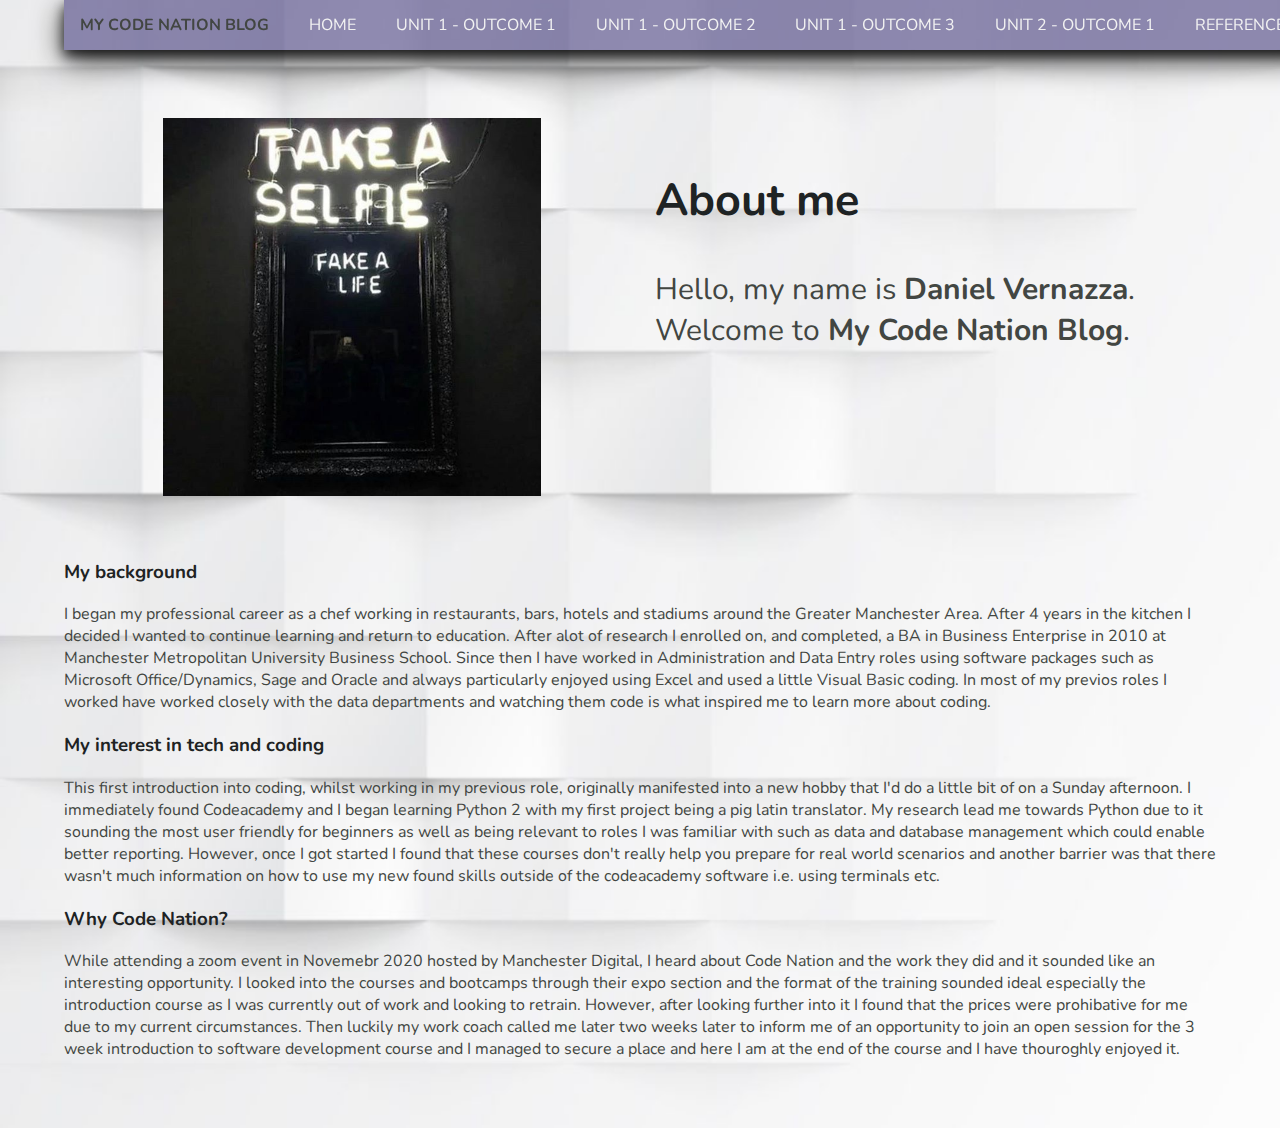
<file: index.html>
<!DOCTYPE html>
<html lang="en">
<head>
    <meta charset="UTF-8">
    <link rel="stylesheet" type="text/css" href="main.css">
    <title>HOME - MY CODE NATION BLOG</title>
    <link rel="preconnect" href="https://fonts.gstatic.com">
    <link href="https://fonts.googleapis.com/css2?family=Nunito:wght@200&display=swap" rel="stylesheet"/>
</head>
<body>
    <div class="navbar">
    <a><b>MY CODE NATION BLOG</b></a>
    <a href="index.html">HOME</a>
    <a href="unit1o1.html">UNIT 1 - OUTCOME 1</a>
    <a href="unit1o2.html">UNIT 1 - OUTCOME 2</a>
    <a href="unit1o3.html">UNIT 1 - OUTCOME 3</a>
    <a href="unit2.html">UNIT 2 - OUTCOME 1</a>
    <a href="references.html">REFERENCES</a>
    </div>
    <br>
    <br>
    <br>
    <br>
    <br>
    <div class="container">
        <div class="box box1"></div>
        <div class="box box2">
            <h2>About me</h2></li>
            <p>Hello, my name is <b>Daniel Vernazza</b>. Welcome to <b>My Code Nation Blog</b>.</p></div>
    </div>
    <br>
    <br>
    <h3>My background</h3>
    <p>I began my professional career as a chef working in restaurants, bars, hotels and stadiums around the Greater Manchester Area. After 4 years in the kitchen I decided I wanted to continue learning and return to education. After alot of research I enrolled on, and completed, a BA in Business Enterprise in 2010 at Manchester Metropolitan University Business School. Since then I have worked in Administration and Data Entry roles using software packages such as Microsoft Office/Dynamics, Sage and Oracle and always particularly enjoyed using Excel and used a little Visual Basic coding. In most of my previos roles I worked have worked closely with the data departments and watching them code is what inspired me to learn more about coding.</p>
    <h3>My interest in tech and coding</h3>
    <p>This first introduction into coding, whilst working in my previous role, originally manifested into a new hobby that I'd do a little bit of on a Sunday afternoon. I immediately found Codeacademy and I began learning Python 2 with my first project being a pig latin translator. My research lead me towards Python due to it sounding the most user friendly for beginners as well as being relevant to roles I was familiar with such as data and database management which could enable better reporting. However, once I got started I found that these courses don't really help you prepare for real world scenarios and another barrier was that there wasn't much information on how to use my new found skills outside of the codeacademy software i.e. using terminals etc.</p>
    <h3>Why Code Nation?</h3>
    <p>While attending a zoom event in Novemebr 2020 hosted by Manchester Digital, I heard about Code Nation and the work they did and it sounded like an interesting opportunity. I looked into the courses and bootcamps through their expo section and the format of the training sounded ideal especially the introduction course as I was currently out of work and looking to retrain. However, after looking further into it I found that the prices were prohibative for me due to my current circumstances. Then luckily my work coach called me later two weeks later to inform me of an opportunity to join an open session for the 3 week introduction to software development course and I managed to secure a place and here I am at the end of the course and I have thouroghly enjoyed it.</p>
    </div>
    <br>
    <br>
</body>
</html>
</file>
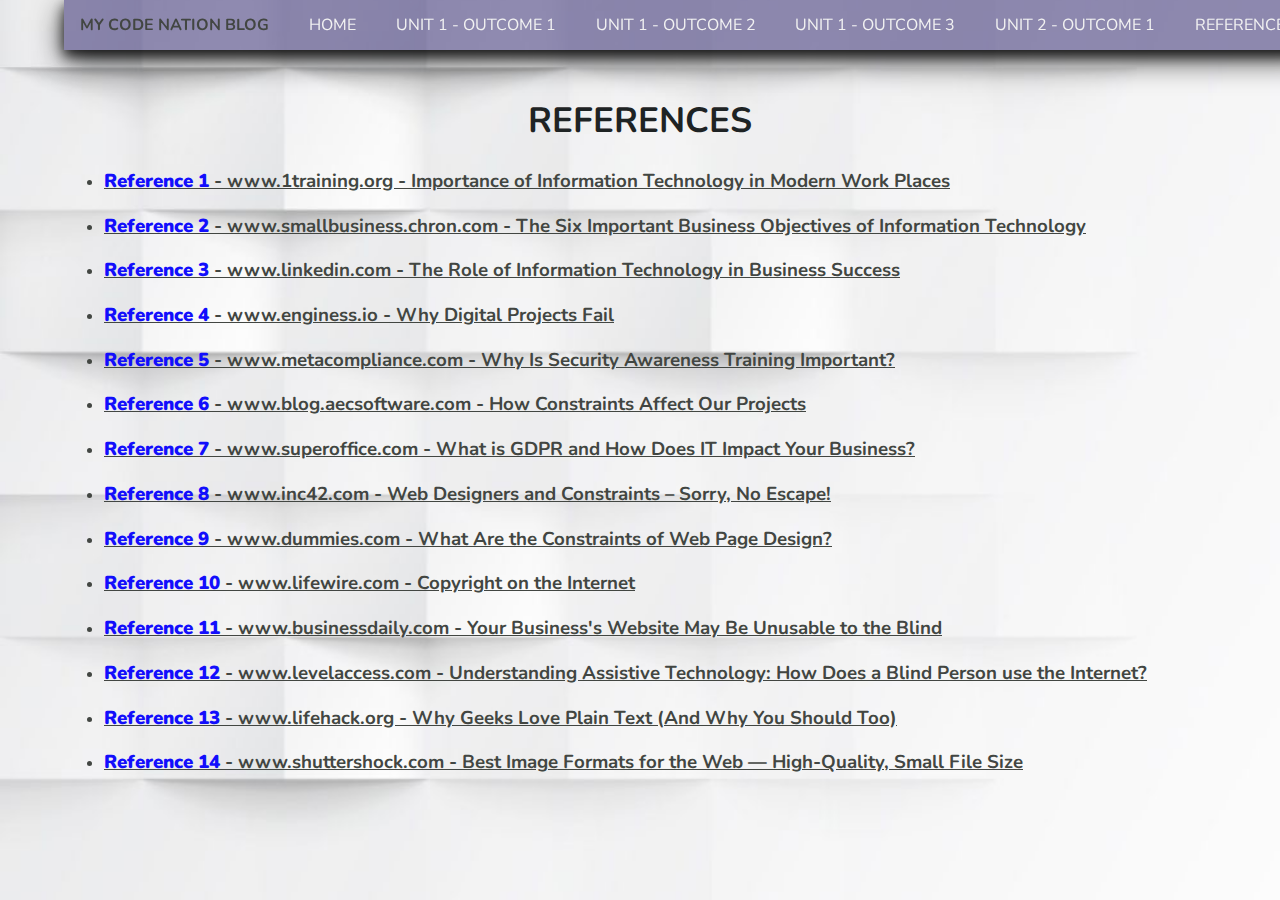
<file: references.html>
<!DOCTYPE html>
<html lang="en">
<head>
    <meta charset="UTF-8">
    <link rel="stylesheet" type="text/css" href="main.css">
    <title>REFERENCES</title>
    <link rel="preconnect" href="https://fonts.gstatic.com">
    <link href="https://fonts.googleapis.com/css2?family=Nunito:wght@200&display=swap" rel="stylesheet"/>
</head>
<body>
    <div class="navbar">
        <a><b>MY CODE NATION BLOG</b></a>
        <a href="index.html">HOME</a>
        <a href="unit1o1.html">UNIT 1 - OUTCOME 1</a>
        <a href="unit1o2.html">UNIT 1 - OUTCOME 2</a>
        <a href="unit1o3.html">UNIT 1 - OUTCOME 3</a>
        <a href="unit2.html">UNIT 2 - OUTCOME 1</a>
        <a href="references.html">REFERENCES</a>
    </div>
    <br>
    <br>
    <br>
    <h1>REFERENCES</h1>
    <div>
    <ul>
        <li><h3><a href="https://www.1training.org/blog/information-technology-modern-working-places/#:~:text=Businesses%20use%20information%20technology%20to%20develop%20effective%20methods%20in%20customer%20relationship%20management.&text=IT%20plays%20a%20number%20of,well%20as%20customer%20relationship%20management/" target="_blank" rel="noopener noreferrer"><b id="ref">Reference 1</b> - www.1training.org - Importance of Information Technology in Modern Work Places</a></li>
        <li><h3><a href="https://smallbusiness.chron.com/six-important-business-objectives-information-technology-25220.html#:~:text=Companies%20rely%20on%20IT%20for,competitive%20advantage%20in%20the%20marketplace/" target="_blank" rel="noopener noreferrer"><b id="ref">Reference 2</b> - www.smallbusiness.chron.com - The Six Important Business Objectives of Information Technology</a></h3></li>
        <li><h3><a href="https://www.linkedin.com/pulse/role-information-technology-business-success-abid-afzal-butt/" target="_blank" rel="noopener noreferrer"><b id="ref">Reference 3</b> - www.linkedin.com - The Role of Information Technology in Business Success</a></h3></li>
        <li><h3><a href="https://www.enginess.io/insights/why-digital-projects-fail/" target="_blank" rel="noopener noreferrer"><b id="ref">Reference 4</b> - www.enginess.io - Why Digital Projects Fail</a></h3></li>
        <li><h3><a href="https://www.metacompliance.com/blog/why-is-security-awareness-training-important#:~:text=Security%20awareness%20training%20educates%20employees,security%20compliance%20in%20your%20organisation." target="_blank" rel="noopener noreferrer"><b id="ref">Reference 5</b> - www.metacompliance.com - Why Is Security Awareness Training Important?</a></h3></li>
        <li><h3><a href="https://blog.aecsoftware.com/how-constraints-affect-our-projects/" target="_blank" rel="noopener noreferrer"><b id="ref">Reference 6</b> - www.blog.aecsoftware.com - How Constraints Affect Our Projects</a></h3></li>
        <li><h3><a href="https://www.superoffice.com/blog/gdpr/" target="_blank" rel="noopener noreferrer"><b id="ref">Reference 7</b> - www.superoffice.com - What is GDPR and How Does IT Impact Your Business?</a></h3></li>
        <li><h3><a href="https://www.inc42.com/resources/web-designers-constraints/" target="_blank" rel="noopener noreferrer"><b id="ref">Reference 8</b> - www.inc42.com - Web Designers and Constraints – Sorry, No Escape!</a></h3></li>
        <li><h3><a href="https://www.dummies.com/web-design-development/site-development/what-are-the-constraints-of-web-page-design/" target="_blank" rel="noopener noreferrer"><b id="ref">Reference 9</b> - www.dummies.com - What Are the Constraints of Web Page Design?</a></h3></li>
        <li><h3><a href="https://www.lifewire.com/copyright-on-the-web-3466815/" target="_blank" rel="noopener noreferrer"><b id="ref">Reference 10</b> - www.lifewire.com - Copyright on the Internet</a></h3></li>
        <li><h3><a href="https://www.businessnewsdaily.com/15264-is-your-website-inaccessible-to-the-visually-impaired.html/" target="_blank" rel="noopener noreferrer"><b id="ref">Reference 11</b> - www.businessdaily.com - Your Business's Website May Be Unusable to the Blind</a></h3></li>
        <li><h3><a href="https://www.levelaccess.com/understanding-assistive-technology-how-does-a-blind-person-use-the-internet/" target="_blank" rel="noopener noreferrer"><b id="ref">Reference 12</b> - www.levelaccess.com - Understanding Assistive Technology: How Does a Blind Person use the Internet?</a></h3></li>
        <li><h3><a href="https://www.lifehack.org/articles/technology/why-geeks-love-plain-text-and-why-you-should-too.html/" target="_blank" rel="noopener noreferrer"><b id="ref">Reference 13</b> - www.lifehack.org - Why Geeks Love Plain Text (And Why You Should Too)</a></h3></li>
        <li><h3><a href="https://www.shutterstock.com/blog/best-image-formats-for-web/" target="_blank" rel="noopener noreferrer"><b id="ref">Reference 14</b> - www.shuttershock.com - Best Image Formats for the Web — High-Quality, Small File Size</a></h3></li>
    </ul>
    <br>
    <br>
    </div>
</body>
</html>
</file>
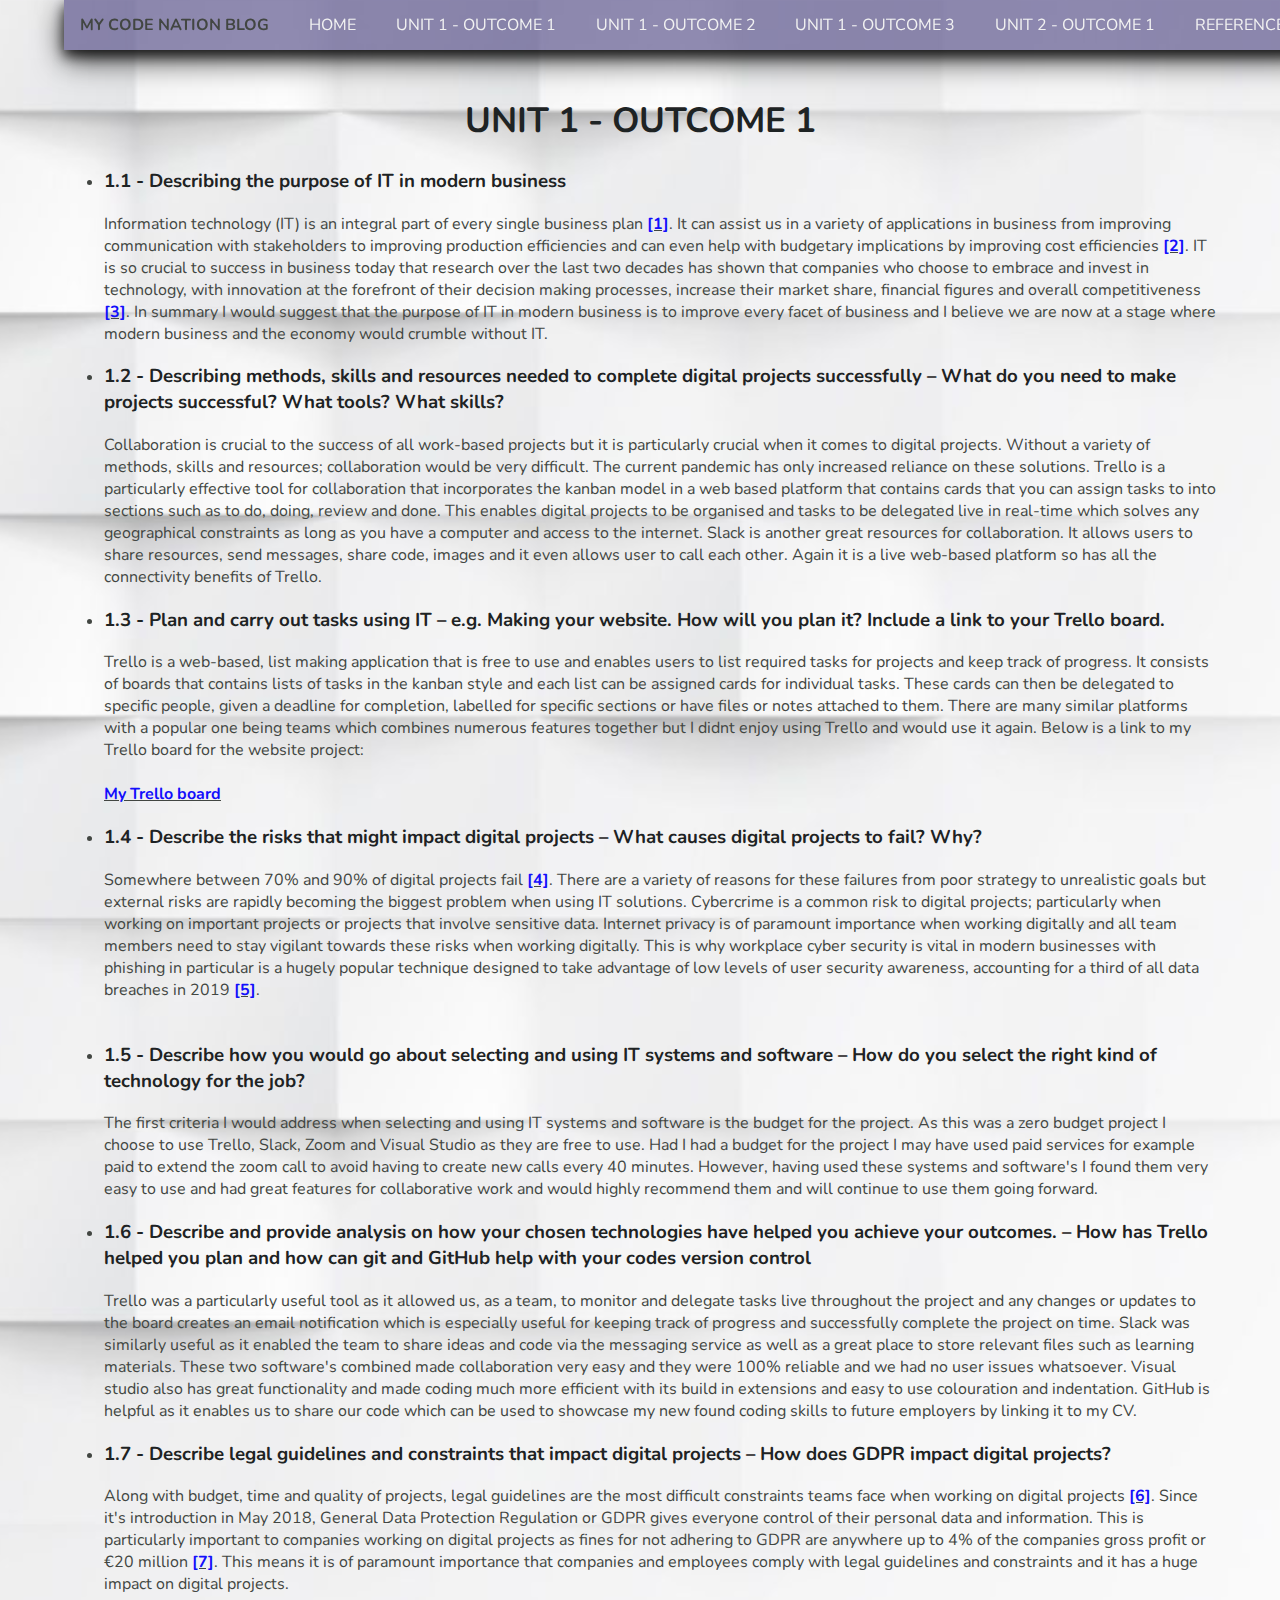
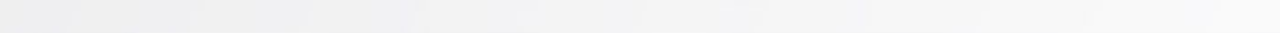
<file: unit1o1.html>
<!DOCTYPE html>
<html lang="en">
<head>
    <meta charset="UTF-8">
    <link rel="stylesheet" type="text/css" href="main.css">
    <title>UNIT 1 - OUTCOME 1</title>
    <link rel="preconnect" href="https://fonts.gstatic.com">
    <link href="https://fonts.googleapis.com/css2?family=Nunito:wght@200&display=swap" rel="stylesheet"/>
</head>
<body>
    <div class="navbar">
        <a><b>MY CODE NATION BLOG</b></a>
        <a href="index.html">HOME</a>
        <a href="unit1o1.html">UNIT 1 - OUTCOME 1</a>
        <a href="unit1o2.html">UNIT 1 - OUTCOME 2</a>
        <a href="unit1o3.html">UNIT 1 - OUTCOME 3</a>
        <a href="unit2.html">UNIT 2 - OUTCOME 1</a>
        <a href="references.html">REFERENCES</a>
    </div>
    <br>
    <br>
    <br>
    <h1>UNIT 1 - OUTCOME 1</h1>
    <div>
    <ul>
        <li><h3>1.1 - Describing the purpose of IT in modern business</h3></li>
        <p>Information technology (IT) is an integral part of every single business plan <a href="references.html"><b id="ref">[1]</b></a>. It can assist us in a variety of applications in business from improving communication with stakeholders to improving production efficiencies and can even help with budgetary implications by improving cost efficiencies <a href="references.html"><b id="ref">[2]</b></a>. IT is so crucial to success in business today that research over the last two decades has shown that companies who choose to embrace and invest in technology, with innovation at the forefront of their decision making processes, increase their market share, financial figures and overall competitiveness <a href="references.html"><b id="ref">[3]</b></a>. In summary I would suggest that the purpose of IT in modern business is to improve every facet of business and I believe we are now at a stage where modern business and the economy would crumble without IT.
        </p>
        <li><h3>1.2 - Describing methods, skills and resources needed to complete digital projects successfully – What do you need to make projects successful? What tools? What skills?</h3></li>
        <p>Collaboration is crucial to the success of all work-based projects but it is particularly crucial when it comes to digital projects. Without a variety of methods, skills and resources; collaboration would be very difficult. The current pandemic has only increased reliance on these solutions. Trello is a particularly effective tool for collaboration that incorporates the kanban model in a web based platform that contains cards that you can assign tasks to into sections such as to do, doing, review and done. This enables digital projects to be organised and tasks to be delegated live in real-time which solves any geographical constraints as long as you have a computer and access to the internet. Slack is another great resources for collaboration. It allows users to share resources, send messages, share code, images and it even allows user to call each other. Again it is a live web-based platform so has all the connectivity benefits of Trello.</p>
        <li><h3>1.3 - Plan and carry out tasks using IT – e.g. Making your website. How will you plan it? Include a link to your Trello board.</h3></li>
        <p>Trello is a web-based, list making application that is free to use and enables users to list required tasks for projects and keep track of progress. It consists of boards that contains lists of tasks in the kanban style and each list can be assigned cards for individual tasks. These cards can then be delegated to specific people, given a deadline for completion, labelled for specific sections or have files or notes attached to them. There are many similar platforms with a popular one being teams which combines numerous features together but I didnt enjoy using Trello and would use it again. Below is a link to my Trello board for the website project: 
        <br>
        <br>
        <a href="https://trello.com/b/K8eQvsqs/website-project/" target="_blank" rel="noopener noreferrer"><b id="ref">My Trello board</b></a></p>
        <li><h3>1.4 - Describe the risks that might impact digital projects – What causes digital projects to fail? Why?</h3></li>
        <p>Somewhere between 70% and 90% of digital projects fail <a href="references.html"><b id="ref">[4]</b></a>. There are a variety of reasons for these failures from poor strategy to unrealistic goals but external risks are rapidly becoming the biggest problem when using IT solutions. Cybercrime is a common risk to digital projects; particularly when working on important projects or projects that involve sensitive data. Internet privacy is of paramount importance when working digitally and all team members need to stay vigilant towards these risks when working digitally. This is why workplace cyber security is vital in modern businesses with phishing in particular is a hugely popular technique designed to take advantage of low levels of user security awareness, accounting for a third of all data breaches in 2019 <a href="references.html"><b id="ref">[5]</b></a>.
        <br>   
        <br>
        </p>
        <li><h3>1.5 - Describe how you would go about selecting and using IT systems and software – How do you select the right kind of technology for the job?</h3></li>
        <p>The first criteria I would address when selecting and using IT systems and software is the budget for the project. As this was a zero budget project I choose to use Trello, Slack, Zoom and Visual Studio as they are free to use. Had I had a budget for the project I may have used paid services for example paid to extend the zoom call to avoid having to create new calls every 40 minutes. However, having used these systems and software's I found them very easy to use and had great features for collaborative work and would highly recommend them and will continue to use them going forward.</p>
        <li><h3>1.6 - Describe and provide analysis on how your chosen technologies have helped you achieve your outcomes. – How has Trello helped you plan and how can git and GitHub help with your codes version control</h3></li>
        <p>Trello was a particularly useful tool as it allowed us, as a team, to monitor and delegate tasks live throughout the project and any changes or updates to the board creates an email notification which is especially useful for keeping track of progress and successfully complete the project on time. Slack was similarly useful as it enabled the team to share ideas and code via the messaging service as well as a great place to store relevant files such as learning materials. These two software's combined made collaboration very easy and they were 100% reliable and we had no user issues whatsoever. Visual studio also has great functionality and made coding much more efficient with its build in extensions and easy to use colouration and indentation. GitHub is helpful as it enables us to share our code which can be used to showcase my new found coding skills to future employers by linking it to my CV.</p>
        <li><h3>1.7 - Describe legal guidelines and constraints that impact digital projects – How does GDPR impact digital projects?</h3></li>
        <p>Along with budget, time and quality of projects, legal guidelines are the most difficult constraints teams face when working on digital projects <a href="references.html"><b id="ref">[6]</b></a>. Since it's introduction in May 2018, General Data Protection Regulation or GDPR gives everyone control of their personal data and information. This is particularly important to companies working on digital projects as fines for not adhering to GDPR are anywhere up to 4% of the companies gross profit or €20 million <a href="references.html"><b id="ref">[7]</b></a>. This means it is of paramount importance that companies and employees comply with legal guidelines and constraints and it has a huge impact on digital projects.
        <br>
        <br>
        </p>
    </ul>
    </div>
</body>
</html>
</file>
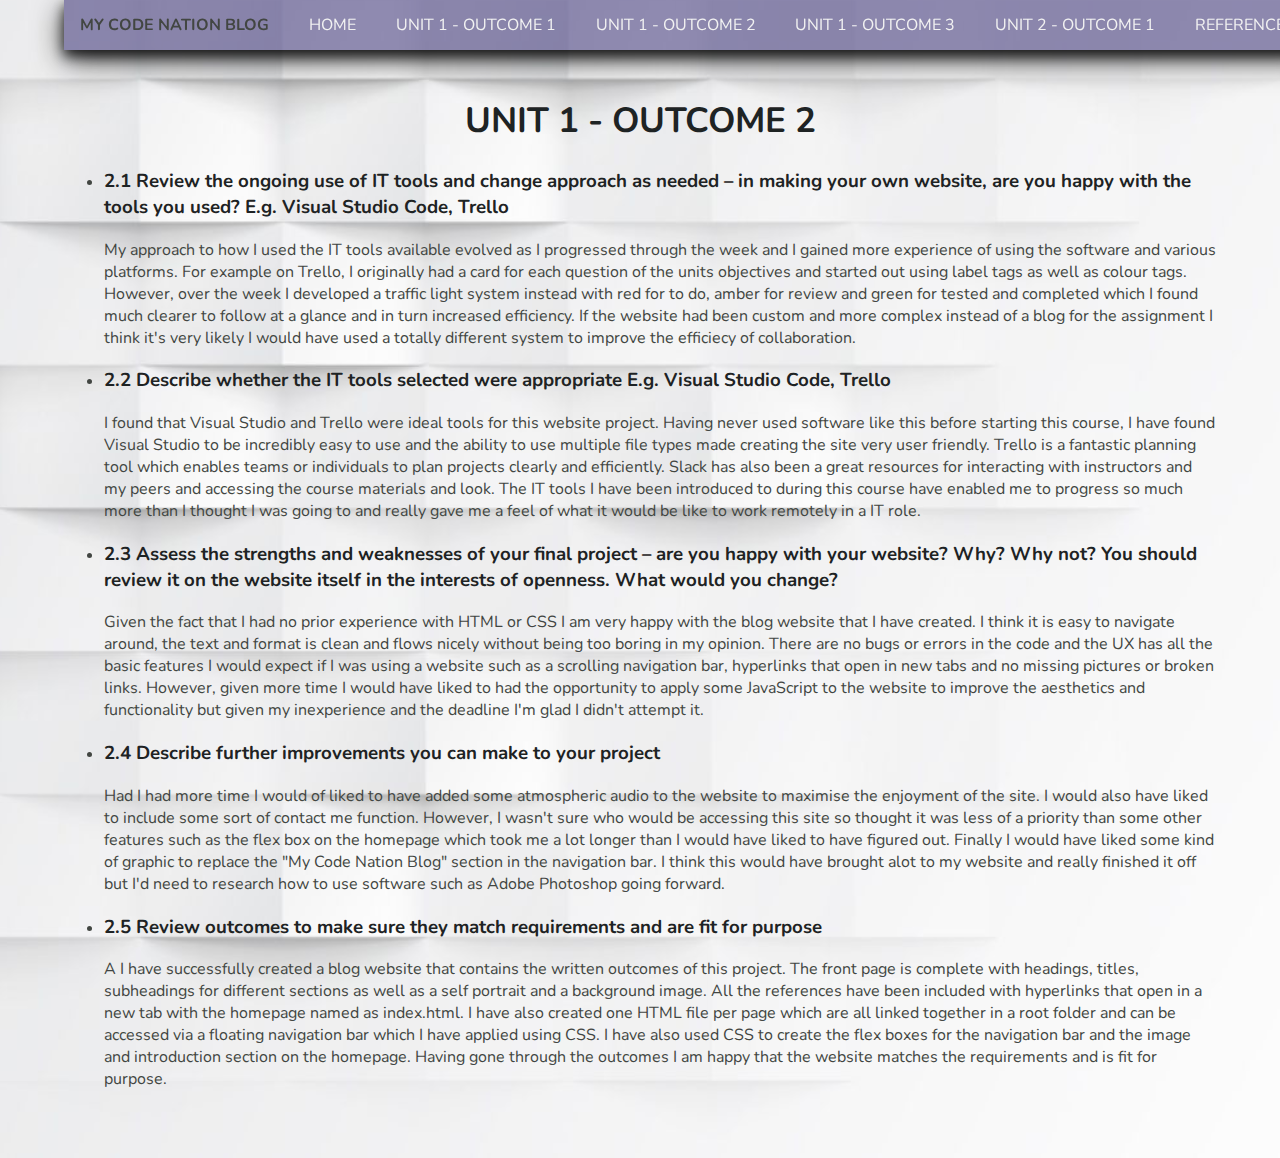
<file: unit1o2.html>
<!DOCTYPE html>
<html lang="en">
<head>
    <meta charset="UTF-8">
    <link rel="stylesheet" type="text/css" href="main.css">
    <title>UNIT 1 - OUTCOME 2</title>
    <link rel="preconnect" href="https://fonts.gstatic.com">
    <link href="https://fonts.googleapis.com/css2?family=Nunito:wght@200&display=swap" rel="stylesheet"/>
</head>
<body>
    <div class="navbar">
        <a><b>MY CODE NATION BLOG</b></a>
        <a href="index.html">HOME</a>
        <a href="unit1o1.html">UNIT 1 - OUTCOME 1</a>
        <a href="unit1o2.html">UNIT 1 - OUTCOME 2</a>
        <a href="unit1o3.html">UNIT 1 - OUTCOME 3</a>
        <a href="unit2.html">UNIT 2 - OUTCOME 1</a>
        <a href="references.html">REFERENCES</a>
    </div>
    <br>
    <br>
    <br>
    <h1>UNIT 1 - OUTCOME 2</h1>
    <div>
    <ul>
        <li><h3>2.1 Review the ongoing use of IT tools and change approach as needed – in making your own website, are you happy with the tools you used? E.g. Visual Studio Code, Trello</h3></li>
        <p>My approach to how I used the IT tools available evolved as I progressed through the week and I gained more experience of using the software and various platforms. For example on Trello, I originally had a card for each question of the units objectives and started out using label tags as well as colour tags. However, over the week I developed a traffic light system instead with red for to do, amber for review and green for tested and completed which I found much clearer to follow at a glance and in turn increased efficiency. If the website had been custom and more complex instead of a blog for the assignment I think it's very likely I would have used a totally different system to improve the efficiecy of collaboration. </p>
        <li><h3>2.2 Describe whether the IT tools selected were appropriate E.g. Visual Studio Code, Trello</h3></li>
        <p>I found that Visual Studio and Trello were ideal tools for this website project. Having never used software like this before starting this course, I have found Visual Studio to be incredibly easy to use and the ability to use multiple file types made creating the site very user friendly. Trello is a fantastic planning tool which enables teams or individuals to plan projects clearly and efficiently. Slack has also been a great resources for interacting with instructors and my peers and accessing the course materials and look. The IT tools I have been introduced to during this course have enabled me to progress so much more than I thought I was going to and really gave me a feel of what it would be like to work remotely in a IT role.</p>
        <li><h3>2.3 Assess the strengths and weaknesses of your final project – are you happy with your website? Why? Why not? You should review it on the website itself in the interests of openness. What would you change?</h3></li>
        <p>Given the fact that I had no prior experience with HTML or CSS I am very happy with the blog website that I have created. I think it is easy to navigate around, the text and format is clean and flows nicely without being too boring in my opinion. There are no bugs or errors in the code and the UX has all the basic features I would expect if I was using a website such as a scrolling navigation bar, hyperlinks that open in new tabs and no missing pictures or broken links. However, given more time I would have liked to had the opportunity to apply some JavaScript to the website to improve the aesthetics and functionality but given my inexperience and the deadline I'm glad I didn't attempt it.</p>
        <li><h3>2.4 Describe further improvements you can make to your project</h3></li>
        <p>Had I had more time I would of liked to have added some atmospheric audio to the website to maximise the enjoyment of the site. I would also have liked to include some sort of contact me function. However, I wasn't sure who would be accessing this site so thought it was less of a priority than some other features such as the flex box on the homepage which took me a lot longer than I would have liked to have figured out. Finally I would have liked some kind of graphic to replace the "My Code Nation Blog" section in the navigation bar. I think this would have brought alot to my website and really finished it off but I'd need to research how to use software such as Adobe Photoshop going forward.</p>
        <li><h3>2.5 Review outcomes to make sure they match requirements and are fit for purpose</h3></li>
        <p>A I have successfully created a blog website that contains the written outcomes of this project. The front page is complete with headings, titles, subheadings for different sections as well as a self portrait and a background image. All the references have been included with hyperlinks that open in a new tab with the homepage named as index.html. I have also created one HTML file per page which are all linked together in a root folder and can be accessed via a floating navigation bar which I have applied using CSS. I have also used CSS to create the flex boxes for the navigation bar and the image and introduction section on the homepage. Having gone through the outcomes I am happy that the website matches the requirements and is fit for purpose.</p>
    </ul>
    <br>
    <br>
    </div>
</body>
</html>
</file>
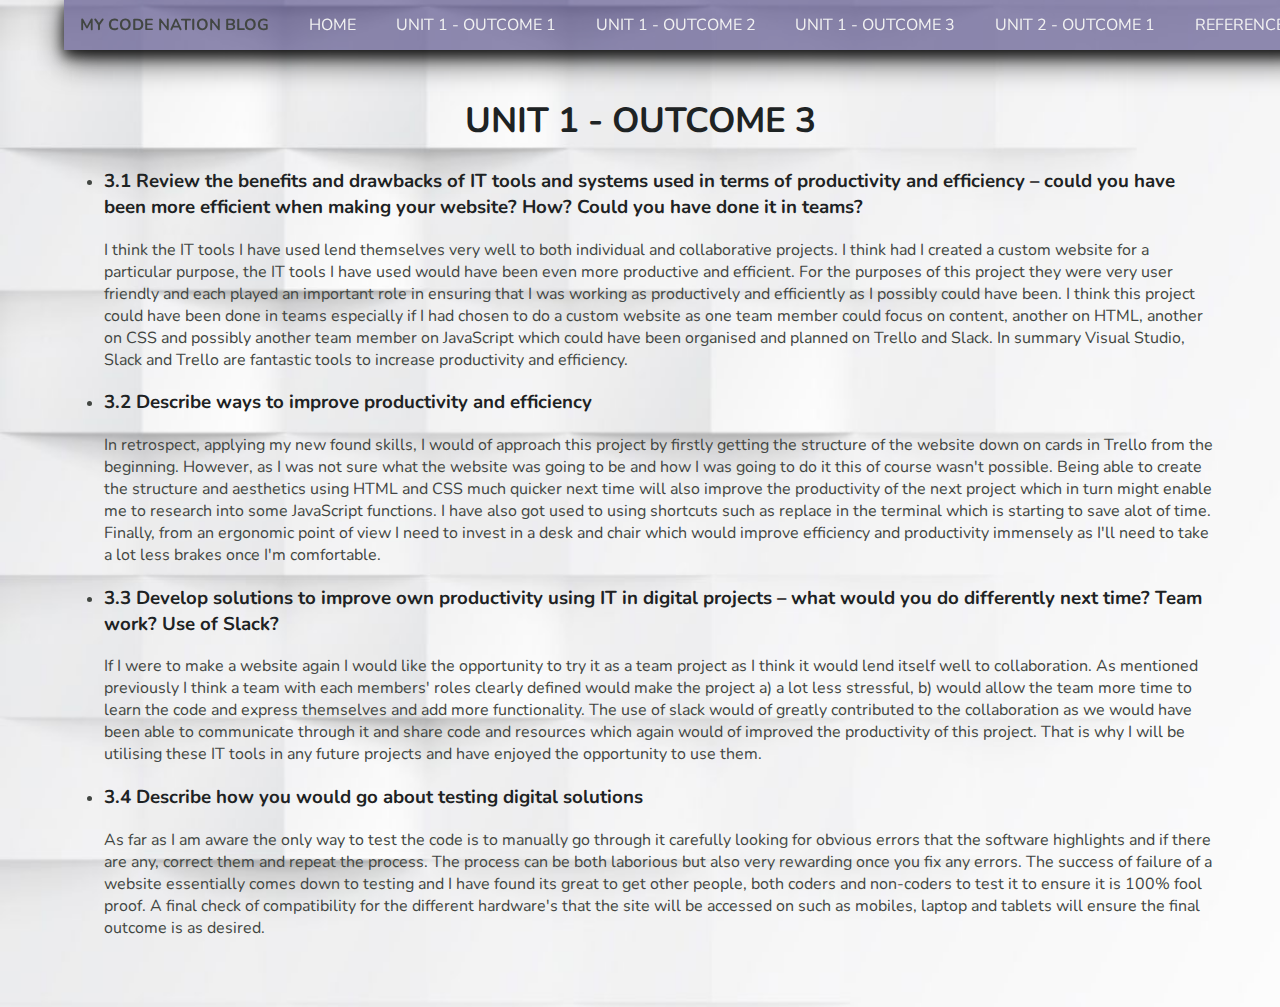
<file: unit1o3.html>
<!DOCTYPE html>
<html lang="en">
<head>
    <meta charset="UTF-8">
    <link rel="stylesheet" type="text/css" href="main.css">
    <title>UNIT 1 - OUTCOME 3</title>
    <link rel="preconnect" href="https://fonts.gstatic.com">
    <link href="https://fonts.googleapis.com/css2?family=Nunito:wght@200&display=swap" rel="stylesheet"/>
</head>
<body>
    <div class="navbar">
        <a><b>MY CODE NATION BLOG</b></a>
        <a href="index.html">HOME</a>
        <a href="unit1o1.html">UNIT 1 - OUTCOME 1</a>
        <a href="unit1o2.html">UNIT 1 - OUTCOME 2</a>
        <a href="unit1o3.html">UNIT 1 - OUTCOME 3</a>
        <a href="unit2.html">UNIT 2 - OUTCOME 1</a>
        <a href="references.html">REFERENCES</a>
    </div>
    <br>
    <br>
    <br>
    <h1>UNIT 1 - OUTCOME 3</h1>
    <div>
    <ul>
        <li><h3>3.1 Review the benefits and drawbacks of IT tools and systems used in terms of productivity and efficiency – could you have been more efficient when making your website? How? Could you have done it in teams?</h3></li>
        <p>I think the IT tools I have used lend themselves very well to both individual and collaborative projects. I think had I created a custom website for a particular purpose, the IT tools I have used would have been even more productive and efficient. For the purposes of this project they were very user friendly and each played an important role in ensuring that I was working as productively and efficiently as I possibly could have been. I think this project could have been done in teams especially if I had chosen to do a custom website as one team member could focus on content, another on HTML, another on CSS and possibly another team member on JavaScript which could have been organised and planned on Trello and Slack. In summary Visual Studio, Slack and Trello are fantastic tools to increase productivity and efficiency.</p>
        <li><h3>3.2 Describe ways to improve productivity and efficiency</h3></li>
        <p>In retrospect, applying my new found skills, I would of approach this project by firstly getting the structure of the website down on cards in Trello from the beginning. However, as I was not sure what the website was going to be and how I was going to do it this of course wasn't possible. Being able to create the structure and aesthetics using HTML and CSS much quicker next time will also improve the productivity of the next project which in turn might enable me to research into some JavaScript functions. I have also got used to using shortcuts such as replace in the terminal which is starting to save alot of time. Finally, from an ergonomic point of view I need to invest in a desk and chair which would improve efficiency and productivity immensely as I'll need to take a lot less brakes once I'm comfortable.</p>
        <li><h3>3.3 Develop solutions to improve own productivity using IT in digital projects – what would you do differently next time? Team work? Use of Slack?</h3></li>
        <p>If I were to make a website again I would like the opportunity to try it as a team project as I think it would lend itself well to collaboration. As mentioned previously I think a team with each members' roles clearly defined would make the project a) a lot less stressful, b) would allow the team more time to learn the code and express themselves and add more functionality. The use of slack would of greatly contributed to the collaboration as we would have been able to communicate through it and share code and resources which again would of improved the productivity of this project. That is why I will be utilising these IT tools in any future projects and have enjoyed the opportunity to use them.</p>
        <li><h3>3.4 Describe how you would go about testing digital solutions</h3></li>
        <p>As far as I am aware the only way to test the code is to manually go through it carefully looking for obvious errors that the software highlights and if there are any, correct them and repeat the process. The process can be both laborious but also very rewarding once you fix any errors. The success of failure of a website essentially comes down to testing and I have found its great to get other people, both coders and non-coders to test it to ensure it is 100% fool proof. A final check of compatibility for the different hardware's that the site will be accessed on such as mobiles, laptop and tablets will ensure the final outcome is as desired.</p>
    </ul>
    <br>
    <br>
    </div>
</body>
</html>
</file>
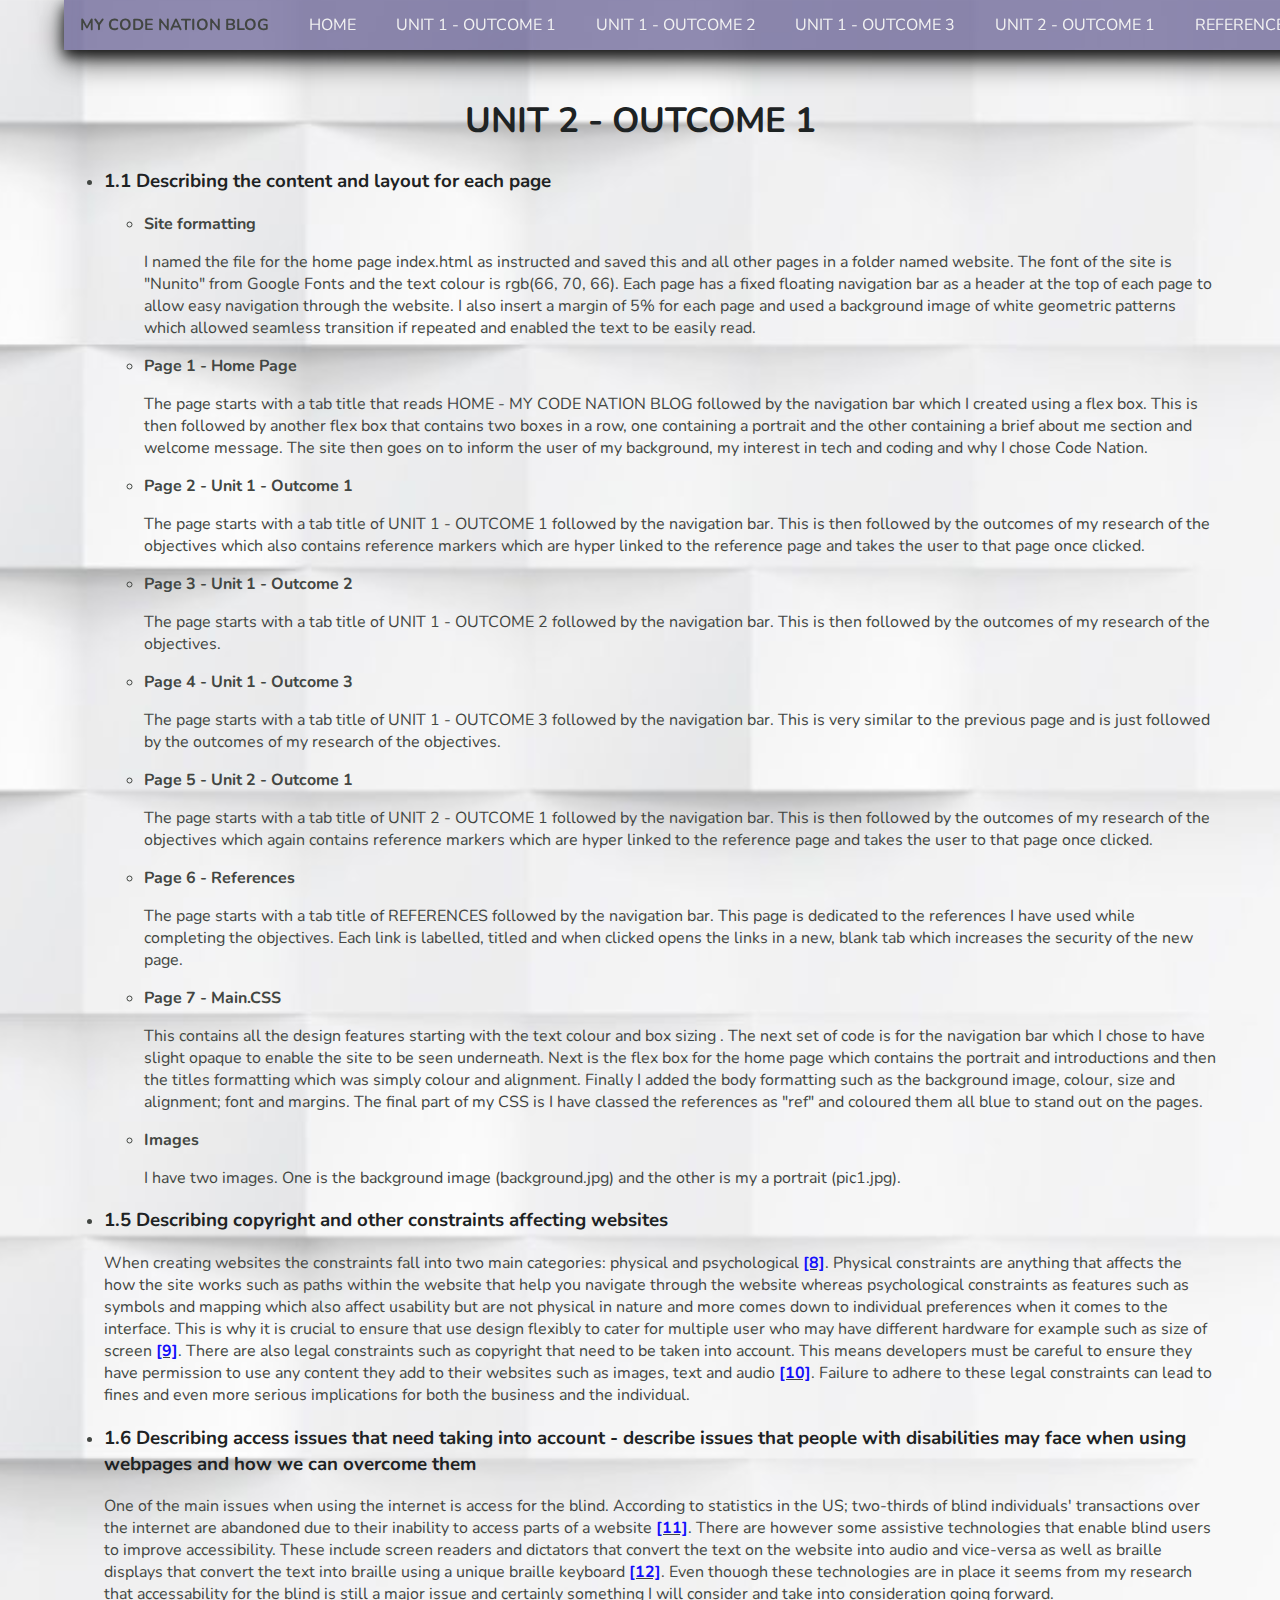
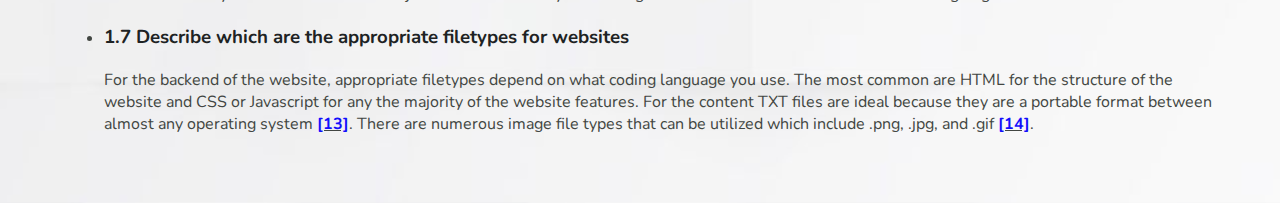
<file: unit2.html>
<!DOCTYPE html>
<html lang="en">
<head>
    <meta charset="UTF-8">
    <link rel="stylesheet" type="text/css" href="main.css">
    <title>UNIT 2 - OUTCOME 1</title>
    <link rel="preconnect" href="https://fonts.gstatic.com">
    <link href="https://fonts.googleapis.com/css2?family=Nunito:wght@200&display=swap" rel="stylesheet"/>
</head>
<body>
    <div class="navbar">
        <a><b>MY CODE NATION BLOG</b></a>
        <a href="index.html">HOME</a>
        <a href="unit1o1.html">UNIT 1 - OUTCOME 1</a>
        <a href="unit1o2.html">UNIT 1 - OUTCOME 2</a>
        <a href="unit1o3.html">UNIT 1 - OUTCOME 3</a>
        <a href="unit2.html">UNIT 2 - OUTCOME 1</a>
        <a href="references.html">REFERENCES</a>
    </div>
    <br>
    <br>
    <br>
    <h1>UNIT 2 - OUTCOME 1</h1>
    <div>
    <ul>
        <li><h3>1.1 Describing the content and layout for each page</h3></li>
        <ul>
        <li><b>Site formatting</b></li>
            <p>I named the file for the home page index.html as instructed and saved this and all other pages in a folder named website. The font of the site is "Nunito" from Google Fonts and the text colour is rgb(66, 70, 66). Each page has a fixed floating navigation bar as a header at the top of each page to allow easy navigation through the website. I also insert a margin of 5% for each page and used a background image of white geometric patterns which allowed seamless transition if repeated and enabled the text to be easily read.</p>
            
            <li><b>Page 1 - Home Page</b></li>
            <p>The page starts with a tab title that reads HOME - MY CODE NATION BLOG followed by the navigation bar which I created using a flex box. This is then followed by another flex box that contains two boxes in a row, one containing a portrait and the other containing a brief about me section and welcome message. The site then goes on to inform the user of my background, my interest in tech and coding and why I chose Code Nation.</p>
            
            <li><b>Page 2 - Unit 1 - Outcome 1</b></li>
            <p>The page starts with a tab title of UNIT 1 - OUTCOME 1 followed by the navigation bar. This is then followed by the outcomes of my research of the objectives which also contains reference markers which are hyper linked to the reference page and takes the user to that page once clicked.</p>
            
            <li><b>Page 3 - Unit 1 - Outcome 2</b></li>
            <p>The page starts with a tab title of UNIT 1 - OUTCOME 2 followed by the navigation bar. This is then followed by the outcomes of my research of the objectives.</p>
            
            <li><b>Page 4 - Unit 1 - Outcome 3</b></li>
            <p>The page starts with a tab title of UNIT 1 - OUTCOME 3 followed by the navigation bar. This is very similar to the previous page and is just followed by the outcomes of my research of the objectives.</p>
            
            <li><b>Page 5 - Unit 2 - Outcome 1</b></li>
            <p>The page starts with a tab title of UNIT 2 - OUTCOME 1 followed by the navigation bar. This is then followed by the outcomes of my research of the objectives which again contains reference markers which are hyper linked to the reference page and takes the user to that page once clicked.</p>
            
            <li><b>Page 6 - References</b></li>
            <p>The page starts with a tab title of REFERENCES followed by the navigation bar. This page is dedicated to the references I have used while completing the objectives. Each link is labelled, titled and when clicked opens the links in a new, blank tab which increases the security of the new page.</p>
            
            <li><b>Page 7 - Main.CSS</b></li>
            <p>This contains all the design features starting with the text colour and box sizing . The next set of code is for the navigation bar which I chose to have slight opaque to enable the site to be seen underneath. Next is the flex box for the home page which contains the portrait and introductions and then the titles formatting which was simply colour and alignment. Finally I added the body formatting such as the background image, colour, size and alignment; font and margins. The final part of my CSS is I have classed the references as "ref" and coloured them all blue to stand out on the pages.</p>
            
            <li><b>Images</b></li>
            <p>I have two images. One is the background image (background.jpg) and the other is my a portrait (pic1.jpg).</p>
            </ul>
        <li><h3>1.5 Describing copyright and other constraints affecting websites</h3></li>
        <p>When creating websites the constraints fall into two main categories: physical and psychological <a href="references.html"><b id="ref">[8]</b></a>. Physical constraints are anything that affects the how the site works such as paths within the website that help you navigate through the website whereas psychological constraints as features such as symbols and mapping which also affect usability but are not physical in nature and more comes down to individual preferences when it comes to the interface. This is why it is crucial to ensure that use design flexibly to cater for multiple user who may have different hardware for example such as size of screen <a href="references.html"><b id="ref">[9]</b></a>. There are also legal constraints such as copyright that need to be taken into account. This means developers must be careful to ensure they have permission to use any content they add to their websites such as images, text and audio <a href="references.html"><b id="ref">[10]</b></a>. Failure to adhere to these legal constraints can lead to fines and even more serious implications for both the business and the individual. </p>
        <li><h3>1.6 Describing access issues that need taking into account - describe issues that people with disabilities may face when using webpages and how we can overcome them</h3></li>
        <p>One of the main issues when using the internet is access for the blind. According to statistics in the US; two-thirds of blind individuals' transactions over the internet are abandoned due to their inability to access parts of a website <a href="references.html"><b id="ref">[11]</b></a>. There are however some assistive technologies that enable blind users to improve accessibility. These include screen readers and dictators that convert the text on the website into audio and vice-versa as well as braille displays that convert the text into braille using a unique braille keyboard <a href="references.html"><b id="ref">[12]</b></a>. Even thouogh these technologies are in place it seems from my research that accessability for the blind is still a major issue and certainly something I will consider and take into consideration going forward.</p>
        <li><h3>1.7 Describe which are the appropriate filetypes for websites</h3></li>
        <p>For the backend of the website, appropriate filetypes depend on what coding language you use. The most common are HTML for the structure of the website and CSS or Javascript for any the majority of the website features. For the content TXT files are ideal because they are a portable format between almost any operating system <a href="references.html"><b id="ref">[13]</b></a>. There are numerous image file types that can be utilized which include .png, .jpg, and .gif <a href="references.html"><b id="ref">[14]</b></a>.</p>
    </ul>
    <br>
    <br>
    </div>
</body>
</html>
</file>
<file: main.css>
*{
    color: rgb(66, 70, 66);
    box-sizing: border-box;
}

/* The navigation bar */
.navbar {
    display: flex;
    justify-content: flex-end;
    justify-content: space-around;
    justify-content: space-between;
    flex-direction: row;
    overflow: hidden;
    background-color: rgba(64, 55, 121, 0.576);
    position: fixed; 
    top: 0; 
    width: 33cm;
    box-shadow: 0 6px 12px 0 rgba(0, 0, 0, 0.75), 0 10px 30px 0 rgba(0, 0, 0, 0.75);
 
}
  
.navbar a {
    float: right;
    display: block;
    color: #f2f2f2;
    text-align: center;
    padding: 14px 16px;
    text-decoration: none;
}
  
.navbar a:hover {
    background: #ddd;
    color: black;
}

  /* The flex box for selfie and intro */
.box {
    text-align: left;
    flex-wrap: wrap;
    padding:15px;
    width: 50%;
    height: 10cm;
}
  
.box1 { background-image: url("pic1.jpg");
          background-position: center;
          background-size: contain;
          background-repeat: no-repeat;
}

.box2 {background-color: rgba(255, 255, 240, 0);
       font-size: 30px;
}

.container {
    display: flex;
    flex-wrap: wrap;
    flex-direction: row; 
}

/* Titles */
h1 {
    text-align: center;
    font-size: 35px;
    font-weight: bold;
    color: rgb(30, 35, 36);
}

h2 {
  text-align: left;
  color: rgb(30, 35, 36);
}

h3 {
    color: rgb(30, 35, 36);
}

/* The site formatting */
body {
    background-image: url("background.jpg");
    background-color: rgb(4, 22, 161);
    height: fit-content;
    background-position: center;
    background-size: cover;
    font-family: "Nunito", sans-serif;
    margin-left: 5%;
    margin-right: 5%;
}
/* For references */
#ref{
    color: rgb(18, 14, 252);
}
</file>
